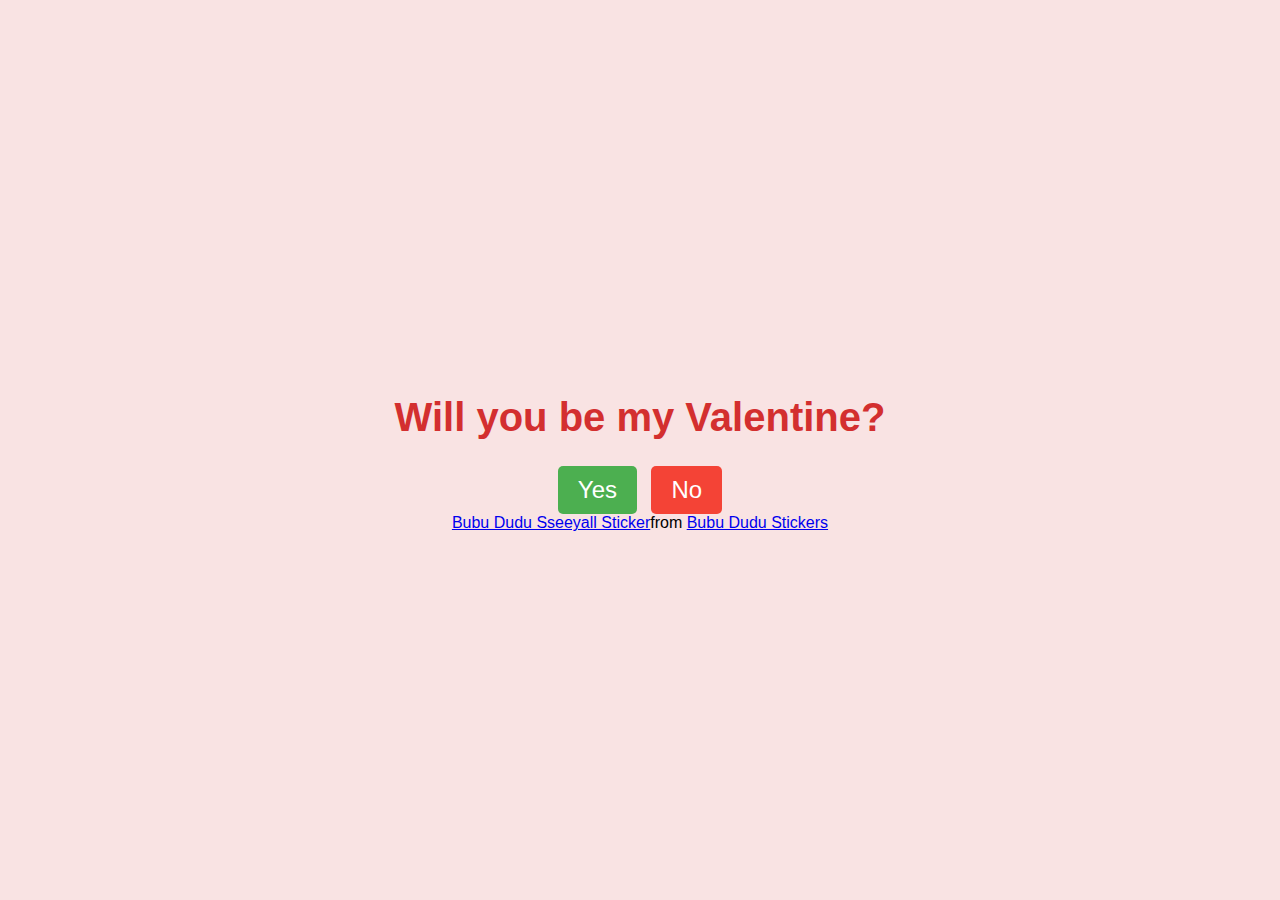
<file: index.html>
<!DOCTYPE html>
<html lang="en">
<head>
    <meta charset="UTF-8">
    <meta name="viewport" content="width=device-width, initial-scale=1.0">
    <title>Will You Be My Valentine?</title>
    <link rel="stylesheet" href="styles.css">
</head>
<body>
    <div class="container">
        <h1>Will you be my Valentine?</h1>
        <div class="buttons">
            <button class="yes-button" onclick="handleYesClick()">Yes</button>
            <button class="no-button" onclick="handleNoClick()">No</button>
        </div>
        <div class="gif_container">
            <div class="tenor-gif-embed" data-postid="16264043937215175320" data-share-method="host" data-aspect-ratio="1" data-width="100%"><a href="https://tenor.com/view/bubu-dudu-sseeyall-gif-16264043937215175320">Bubu Dudu Sseeyall Sticker</a>from <a href="https://tenor.com/search/bubu+dudu-stickers">Bubu Dudu Stickers</a></div> <script type="text/javascript" async src="https://tenor.com/embed.js"></script>        </div>
    </div>
    <script src="script.js"></script>
</body>
</html>
</file>
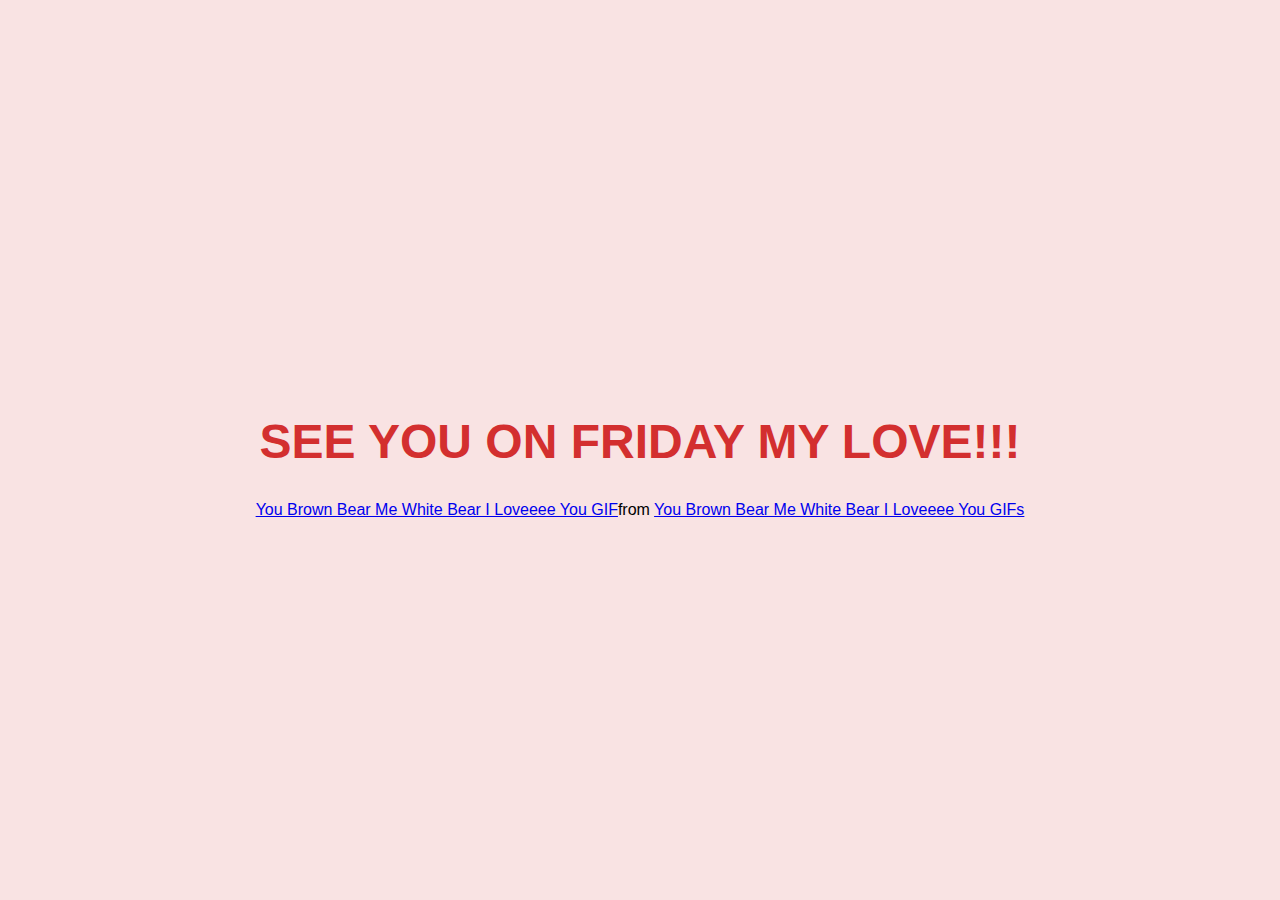
<file: last_pag.html>
<!DOCTYPE html>
<html lang="en">
<head>
    <meta charset="UTF-8">
    <meta name="viewport" content="width=device-width, initial-scale=1.0">
    <title>Knew you would say yes!</title>
    <link rel="stylesheet" href="./yes_style.css">
</head>
<body>
    <div class="container">
        <h1 class="header_text">SEE YOU ON FRIDAY MY LOVE!!!</h1>

        <div class="gif_container">
            <div class="tenor-gif-embed" data-postid="21487681" data-share-method="host" data-aspect-ratio="1.14695" data-width="100%"><a href="https://tenor.com/view/you-brown-bear-me-white-bear-i-loveeee-you-gif-21487681">You Brown Bear Me White Bear I Loveeee You GIF</a>from <a href="https://tenor.com/search/you+brown+bear+me+white+bear+i+loveeee+you-gifs">You Brown Bear Me White Bear I Loveeee You GIFs</a></div> <script type="text/javascript" async src="https://tenor.com/embed.js"></script>        </div>
    </div>
    <script src="script.js"></script>
</body>
</html>
</file>
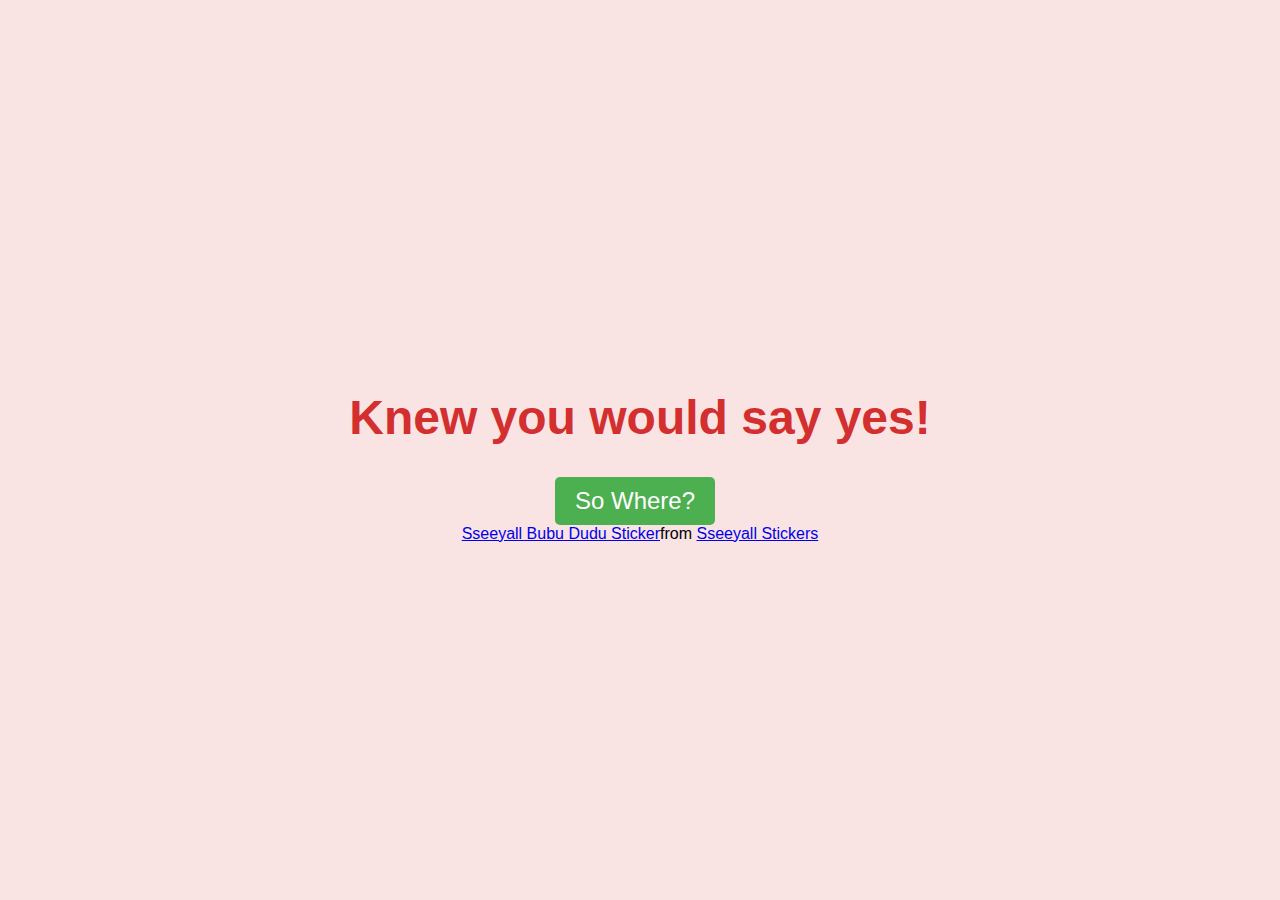
<file: yes_page.html>
<!DOCTYPE html>
<html lang="en">
<head>
    <meta charset="UTF-8">
    <meta name="viewport" content="width=device-width, initial-scale=1.0">
    <title>Knew you would say yes!</title>
    <link rel="stylesheet" href="./yes_style.css">
</head>
<body>
    <div class="container">
        <h1 class="header_text">Knew you would say yes!</h1>
        <div class="buttons">
            <button class="next-button" onclick="handleNextClick()">So Where?</button>
        </div>
        <div class="gif_container">
            <div class="tenor-gif-embed" data-postid="580476173842790090" data-share-method="host" data-aspect-ratio="1" data-width="100%"><a href="https://tenor.com/view/sseeyall-bubu-dudu-gif-580476173842790090">Sseeyall Bubu Dudu Sticker</a>from <a href="https://tenor.com/search/sseeyall-stickers">Sseeyall Stickers</a></div> <script type="text/javascript" async src="https://tenor.com/embed.js"></script>    </div>
    <script src="script.js"></script>
</body>
</html>
</file>
<file: styles.css>
body {
    display: flex;
    justify-content: center;
    align-items: center;
    height: 100vh;
    margin: 0;
    background-color: #f9e3e3;
    font-family: 'Arial', sans-serif;
    flex-direction: column;
  }
  
  .container {
    text-align: center;
  }
  
  h1 {
    font-size: 2.5em;
    color: #d32f2f;
  }
  
  .buttons {
    margin-top: 20px;
  }
  
  .yes-button {
    font-size: 1.5em;
    padding: 10px 20px;
    margin-right: 10px;
    background-color: #4caf50;
    color: white;
    border: none;
    border-radius: 5px;
    cursor: pointer;
  }
  
  .no-button {
    font-size: 1.5em;
    padding: 10px 20px;
    background-color: #f44336;
    color: white;
    border: none;
    border-radius: 5px;
    cursor: pointer;
  }
  
  .gif_container img {
    max-width: 100%;
    height: auto;
    border-radius: 10px;
    margin-top: 20px;
  }
</file>
<file: yes_style.css>
body {
    display: flex;
    justify-content: center;
    align-items: center;
    height: 100vh;
    margin: 0;
    background-color: #f9e3e3;
    font-family: 'Arial', sans-serif;
}

.container {
    text-align: center;
}

.header_text {
    font-size: 3em;
    color: #d32f2f;
}
.next-button {
    font-size: 1.5em;
    padding: 10px 20px;
    margin-right: 10px;
    background-color: #4caf50;
    color: white;
    border: none;
    border-radius: 5px;
    cursor: pointer;
}

.gif_container img {
    max-width: 100%;
    height: auto;
    border-radius: 10px;
    margin-top: 20px;
}
</file>
